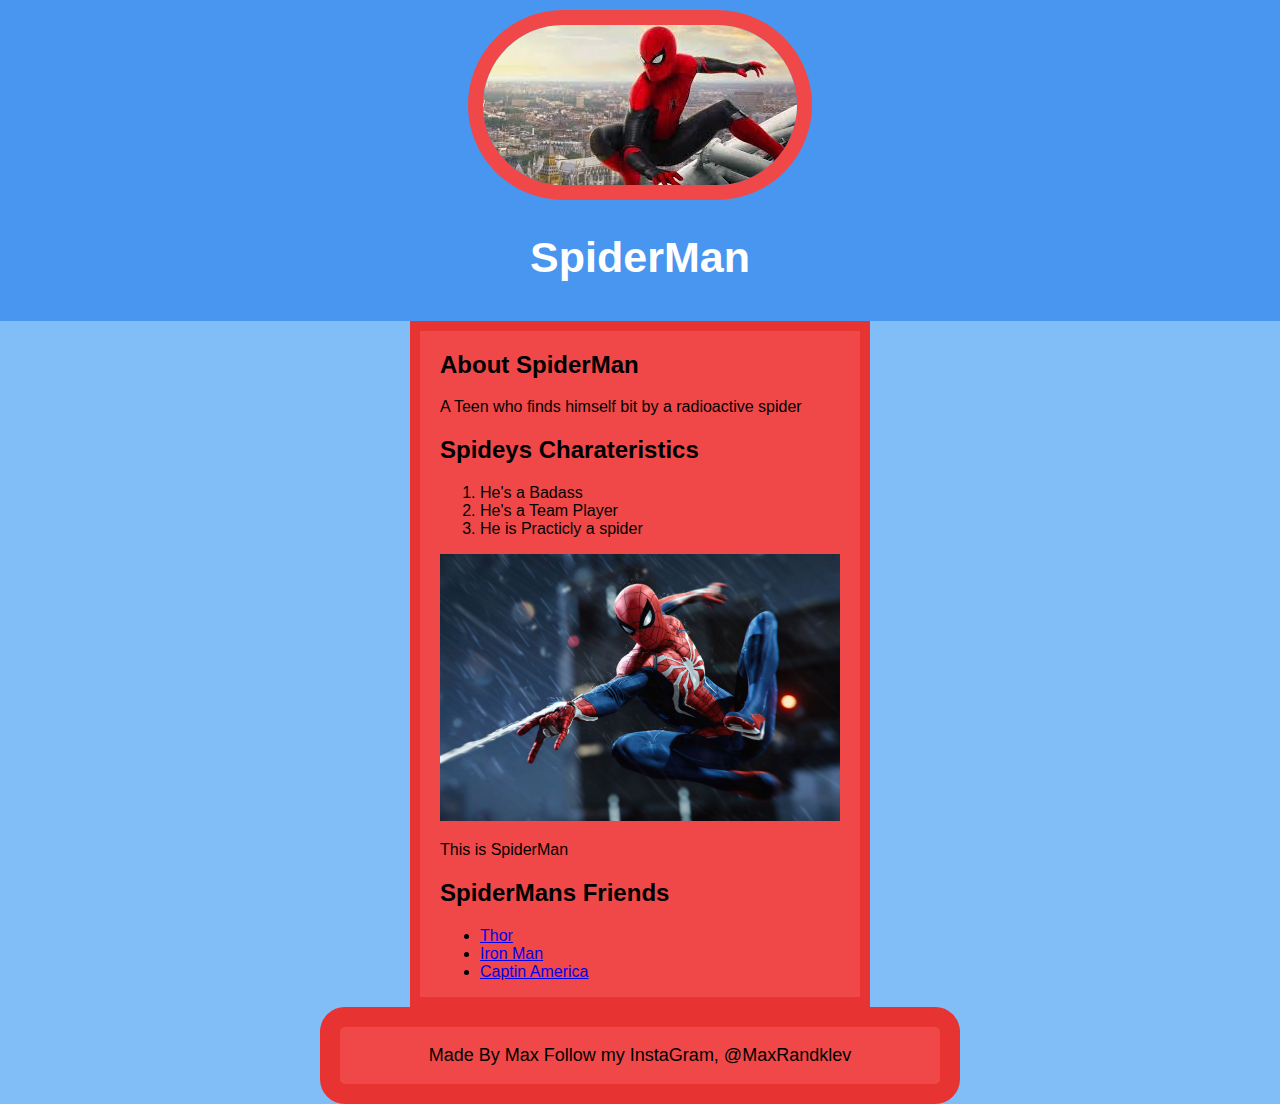
<file: index.html>
<!DOCTYPE html>
<html>
<head>
	<title>SpiderMan</title>
	<link rel="stylesheet" type="text/css" href="css/hero.css">
</head>
<body>
<div class="wrapper">
	<header>
		<img src="img/big-picture.jpg">
		<h1>SpiderMan</h1>
	</header>
	<div class="content">
	<h2>About SpiderMan</h2>
	<p>A Teen who finds himself bit by a radioactive spider</p>
	<h2>Spideys Charateristics</h2>
	<ol>
		<li>He's a Badass</li>
		<li>He's a Team Player</li>
		<li>He is Practicly a spider</li>
	</ol>
	<img class="profile" src="img/profile.jpg">
	<p class="Caption">This is SpiderMan
		<h2>SpiderMans Friends</h2>
		<ul>
			<li><a href="https://www.marvel.com/characters/thor-thor-odinson" target="_blank" title="See Thor">Thor</a></li>
			<li><a href="https://www.marvel.com/characters/iron-man-tony-stark" target="_blank" title="See Iorn Man">Iron Man</a></li>
			<li><a href="https://www.marvel.com/characters/captain-america-steve-rogers" target="_blank" title="See Captin">Captin America</a></li>
		</ul>
		
	</div>
	<div>
	<footer>
			<p>Made By Max
			Follow my InstaGram, @MaxRandklev</p>
	</footer>
	</div>


</body>
</html>
</file>
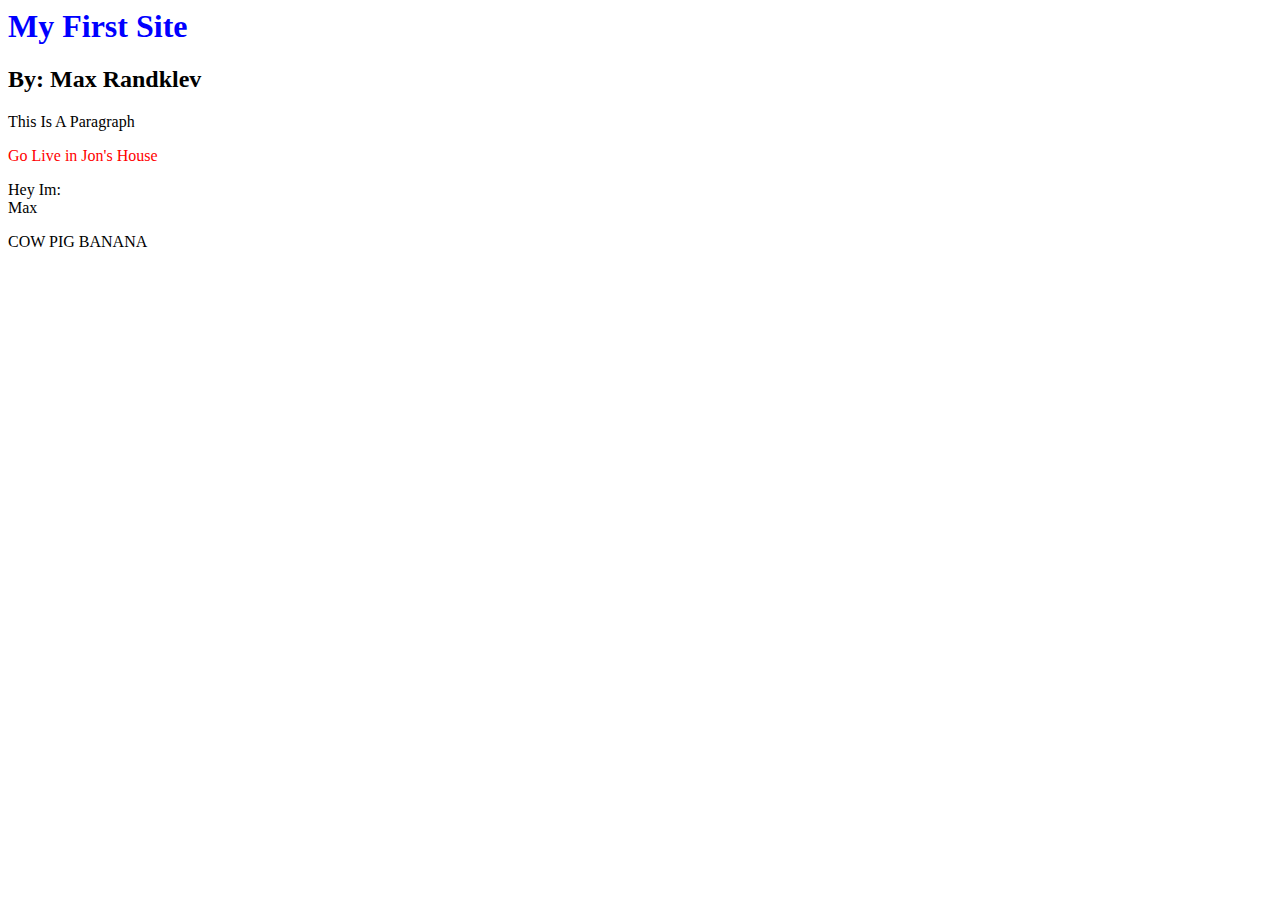
<file: MaxWeb.html>
<html>
<head>
	<title>MaxRandklev</title>
</head>
<body>
<h1 style="color:blue;">My First Site</h1>
<h2>By: Max Randklev</h2>
<p>This Is A Paragraph</p>
<div>
	<div>
		<div>
			<a href="http://AirBnb.com" target="_Blank" style="color:Red; text-decoration:blink;">Go Live in Jon's House</a>
		</div>
	</div>
</div>

<p>Hey Im:<br>Max</p>

<p>COW PIG BANANA</p>

</html>
</body>
</file>
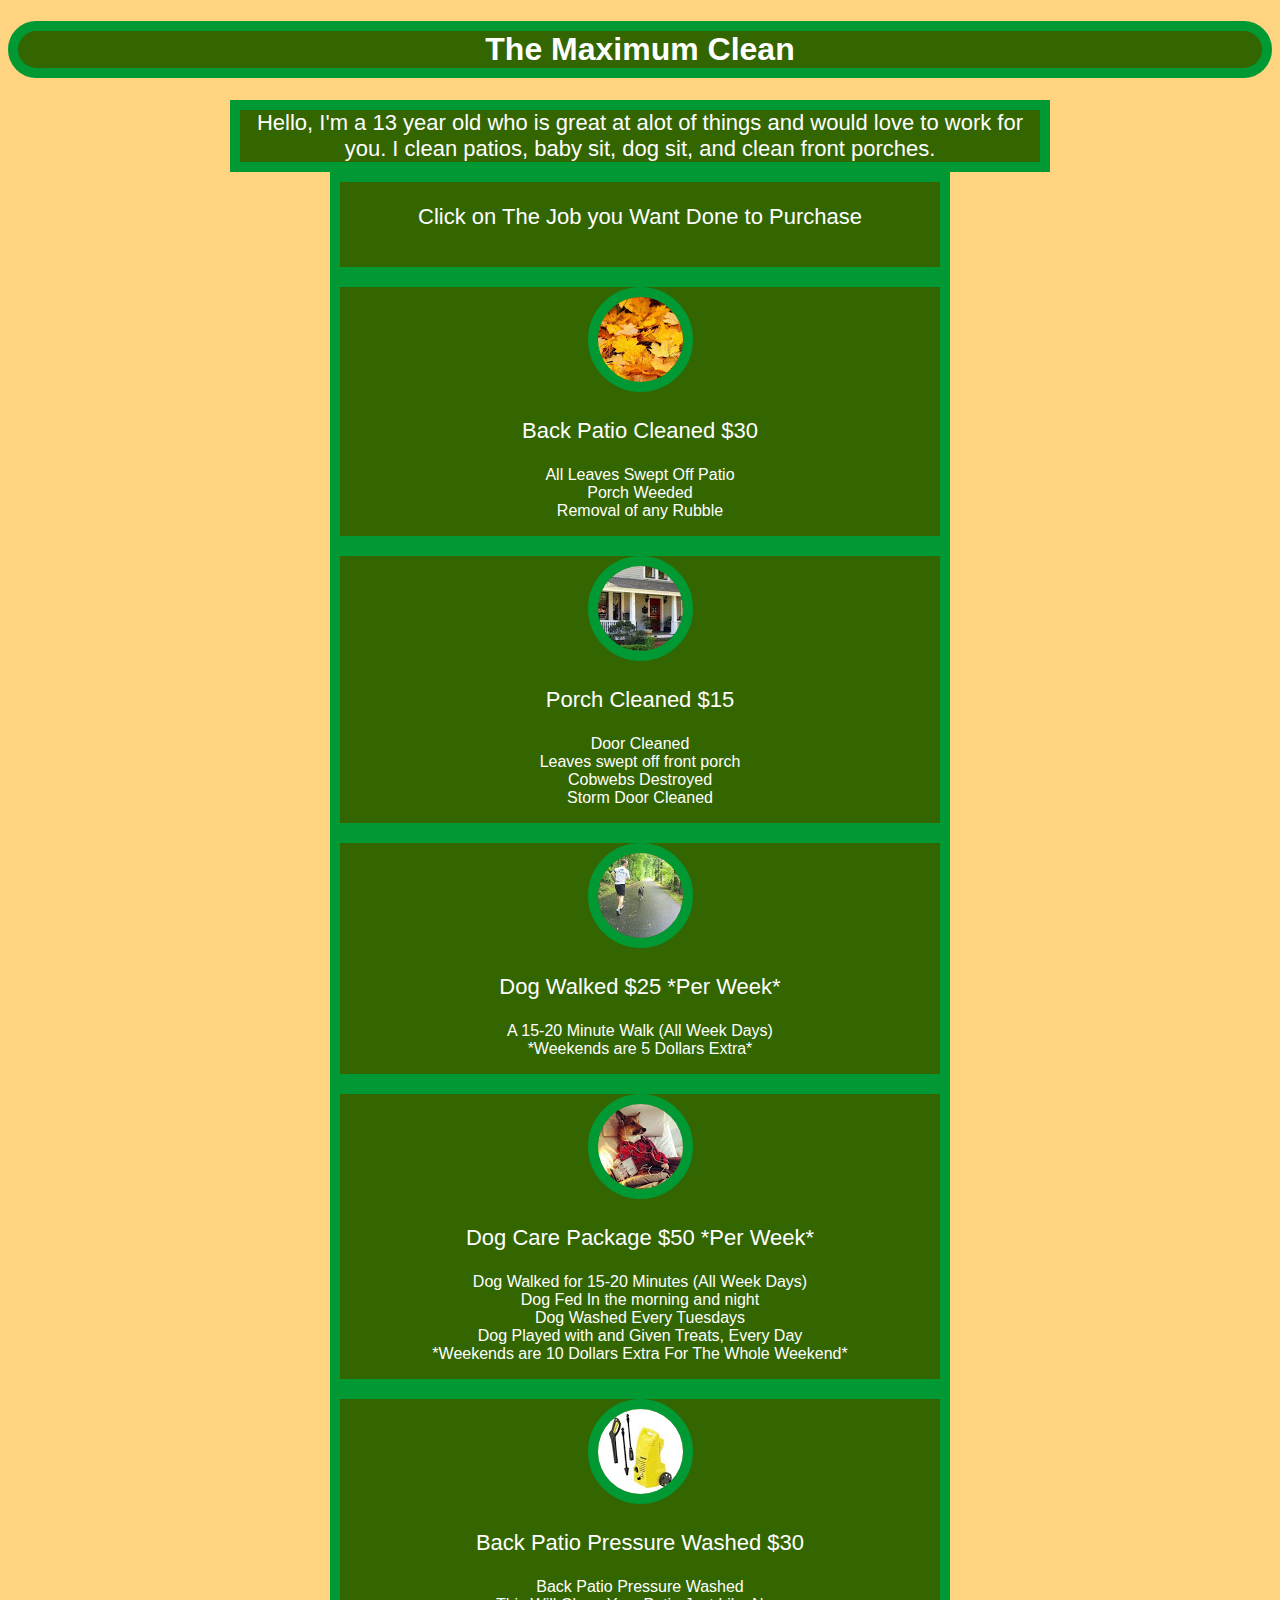
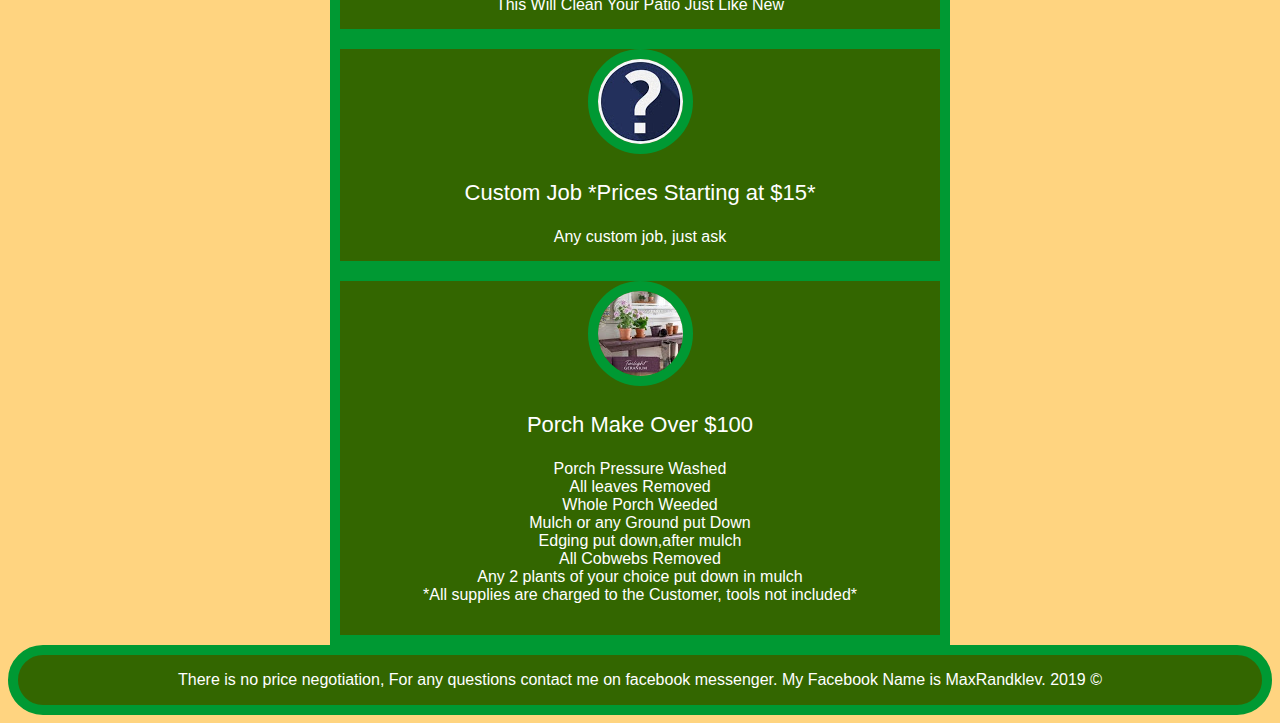
<file: washing.html>
<!DOCTYPE html>
<html>
<head>
	<title>The Maximum Clean</title>
	<link rel="stylesheet" type="text/css" href="css/Pretty.css">
</head>
<body>

<h1>The Maximum Clean</h1>
<p class="Intro"  >Hello, I'm a 13 year old who is great at alot of things and would love to work for you. I clean patios, baby sit, dog sit, and clean front porches.</p>

<div  class="money">
	<p>Click on The Job you Want Done to Purchase<a href="https://www.messenger.com/t/max.randklev.7"; target="_blank" title="Purchase" style="text-decoration: none;"> </p> 
</div>

<div class="one">
	<img src="images/leaves.jpg">
		<p id="title">Back Patio Cleaned $30
		<ol>
			<li>
				All Leaves Swept Off Patio
			</li>
			<li>
				Porch Weeded
			</li>
			<li>
				Removal of any Rubble
			</li>
		</ol>

	</p>
	</div>
	<div class="two">
		<img src="images/porch.jpg">
		<p id="title">Porch Cleaned $15
		<ol>
			<li>Door Cleaned</li>
			<li>Leaves swept off front porch</li>
			<li>Cobwebs Destroyed</li>
			<li>Storm Door Cleaned</li>
		</ol>
	</p>
	</div>
	<div class="three">
	<img src="images/dogwalk.jpg">
		<p id="title">Dog Walked $25 *Per Week*
		<ol>
		<li>
			A 15-20 Minute Walk (All Week Days)
		</li>
	</ol>

			*Weekends are 5 Dollars Extra*
	</p>
</div>
<div class="four">
	<img src="images/dogcare.jpg">
		<p id="title">Dog Care Package $50 *Per Week*</p>
			<p>
		<ol>
			<li>
				Dog Walked for 15-20 Minutes (All Week Days)
			</li>
			<li>
				Dog Fed In the morning and night
			</li>
			<li>
				Dog Washed Every Tuesdays
			</li>
			<li>
				Dog Played with and Given Treats, Every Day
			</li>
		</ol>

			*Weekends are 10 Dollars Extra For The Whole Weekend*

	</p>
</div>

<div class="five">
	<img src="images/pressure.jpg">
<p id="title">Back Patio Pressure Washed $30</p>
<ol>
	<li>Back Patio Pressure Washed</li>
	<li>This Will Clean Your Patio Just Like New</li>
</ol>



</div>
<div class="six">
	<img src="images/custom.jpg">
	<p id="title">Custom Job *Prices Starting at $15*</p>
<ol>
<li>Any custom job, just ask</li>
</ol>
</div>
<div class="seven">
	<img src="images/Makeover.jpg">
	<p id="title">Porch Make Over $100</p>
	<p>
	<ol>
		<li>
			Porch Pressure Washed
		</li>
		<li>
			All leaves Removed
		</li>
		<li>
			Whole Porch Weeded
		</li>
		<li>
			Mulch or any Ground put Down
		</li>
		<li>
			Edging put down,after mulch
		</li>
		<li>
			All Cobwebs Removed
		</li>
		<li>
			Any 2 plants of your choice put down in mulch
		</li>
	</ol>

			*All supplies are charged to the Customer, tools not included*

</p>
</div>

<footer>
	<p>
		There is no price negotiation, For any questions contact me on facebook messenger. My Facebook Name is MaxRandklev. 2019 &copy;
	</p>
</footer>




</body>
</html>
</file>
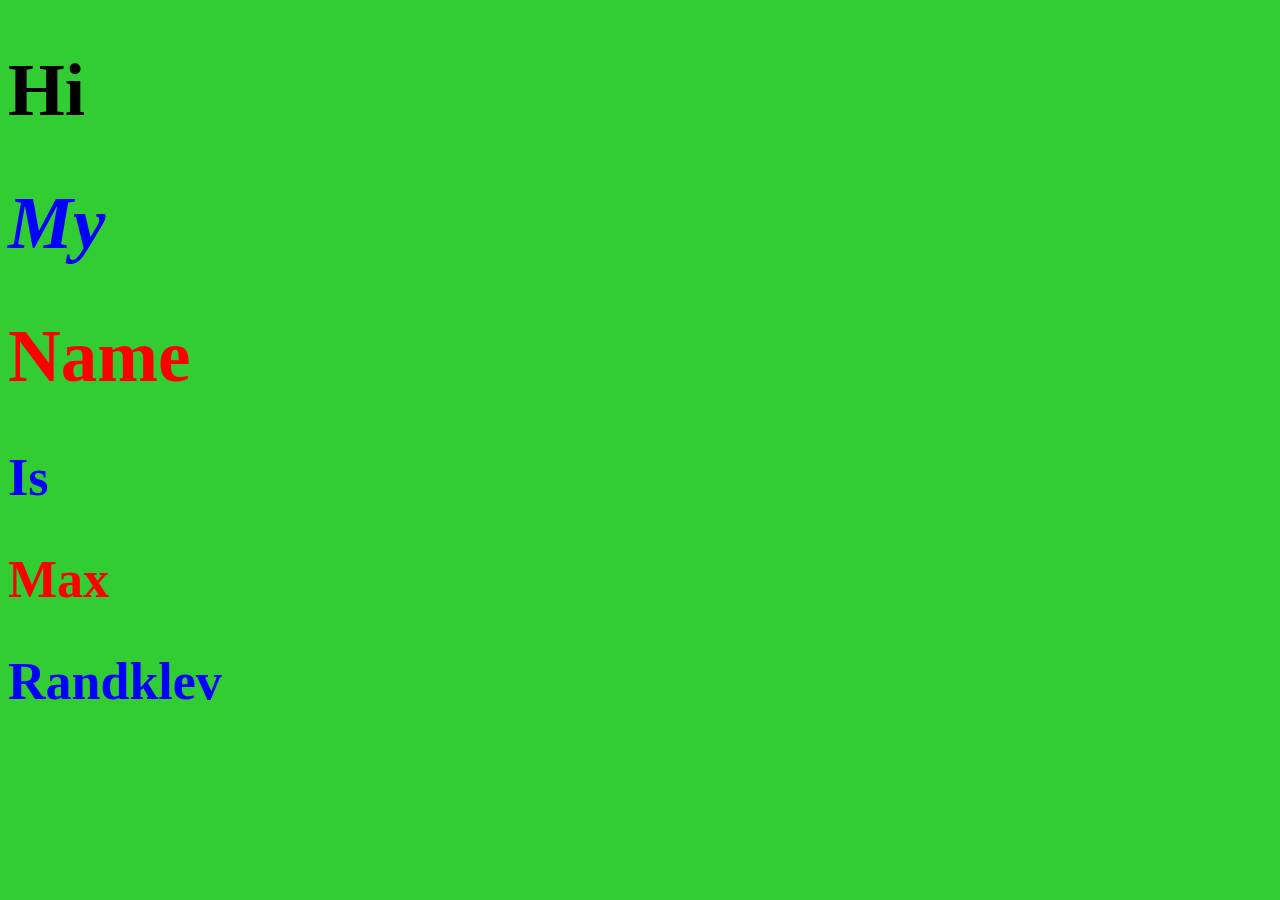
<file: Website.html>
<!DOCTYPE html>
<html>
<head>
	<title>Website</title>
	<link rel="stylesheet" type="text/css" href="css/style.css">
	
</head>
</html>

<h1 id="Poop">Hi</h1>
<h1 class="Big"><span>My</span></h1>
<h1 class="Small"> Name</h1>
<h2 class="Big"> Is</h2>
<h2 class="Small"> Max</h2>
<h2 class="Big"> Randklev</h2>


	
 

</body>
</html>
</file>
<file: css/hero.css>
html, body{
	background-color: #81bef7;
	font-family: sans-serif
	}
html, body{
	margin: 0;
}


header{
	background-color: #4896f0
	}
header{
	padding: 10px;
	text-align: center;
}

h1{
	font-size: 43px;
	color: white}

header img{
	border-radius: 100px;
	border: 15px solid #f04848
}

	.content{
		max-width: 400px;
		margin: auto;
		background-color: #f04848;
		border: 10px solid #e83333;
		padding: 0px 20px
	}

	img.profile{
		max-width: 100%
	}

	footer{
		background-color: #f04848;
		border: 20px solid #e83333;
		max-width: 600px;
		margin: auto;
		text-align: center;
		border-radius: 25px;
		font-size: 18px;
		color: black
	}
</file>
<file: css/Pretty.css>
h1{
	background-color: #336600;
	color: white;
	border-radius: 100px;
	border: 10px solid  #009933;
	text-align: center;
}

html, body{
	background-color: #ffd480;
	font-family: sans-serif;
}

.Intro{
	background-color: #336600;
	border: 10px solid  #009933;
	color: white;
	text-align: center;
	max-width: 800px;
	margin: auto;
	font-size: 22px;
}

.one{
	background-color: #336600;
	border: 10px solid  #009933;
	color: white;
	text-align: center;
	max-width: 600px;
	margin: auto;
}

.one img{
	border: 10px solid  #009933;
	border-radius: 100px
}

.two{
	background-color: #336600;
	border: 10px solid  #009933;
	color: white;
	text-align: center;
	max-width: 600px;
	margin: auto;
}

.two img{
	border: 10px solid  #009933;
	border-radius: 100px
}

#title{
	color: white;
	font-size: 22px;
}

ol{
	list-style-type: none;
  margin: 0;
  padding: 0;
}

.three{
	background-color: #336600;
	border: 10px solid  #009933;
	color: white;
	text-align: center;
	max-width: 600px;
	margin: auto;
}

.three img{
	border: 10px solid  #009933;
	border-radius: 100px
}

.four{
	background-color: #336600;
	border: 10px solid  #009933;
	color: white;
	text-align: center;
	max-width: 600px;
	margin: auto;
}

.four img{
	border: 10px solid  #009933;
	border-radius: 100px
}

footer{
	background-color: #336600;
	color: white;
	border-radius: 100px;
	border: 10px solid  #009933;
	text-align: center;
}

.five{
	background-color: #336600;
	border: 10px solid  #009933;
	color: white;
	text-align: center;
	max-width: 600px;
	margin: auto;
	padding-bottom: 15px;
	text-decoration: none
}

.five img{
	border: 10px solid  #009933;
	border-radius: 100px
}

.money{
	background-color: #336600;
	border: 10px solid  #009933;
	color: white;
	text-align: center;
	max-width: 600px;
	margin: auto;
	padding-bottom: 15px;
	font-size: 22px;
	text-decoration: none;
}

.six{
		background-color: #336600;
	border: 10px solid  #009933;
	color: white;
	text-align: center;
	max-width: 600px;
	margin: auto;
	padding-bottom: 15px;
	text-decoration: none
}

.six img{
	border: 10px solid  #009933;
	border-radius: 100px
}

.seven{
		background-color: #336600;
	border: 10px solid  #009933;
	color: white;
	text-align: center;
	max-width: 600px;
	margin: auto;
	padding-bottom: 15px;
	text-decoration: none
}

.seven img{
	border: 10px solid  #009933;
	border-radius: 100px
}
</file>
<file: css/style.css>
body{
	background-color: limegreen;
}

h1{
	color: purple;
	font-size: 73px
}

h2{
	color: green;
	font-size: 52px
}

#Poop{
	color: black;
}

.Small{
	color: red;
}

.Big{
	color: blue;
}

span{
	font-style: italic;
}
</file>
